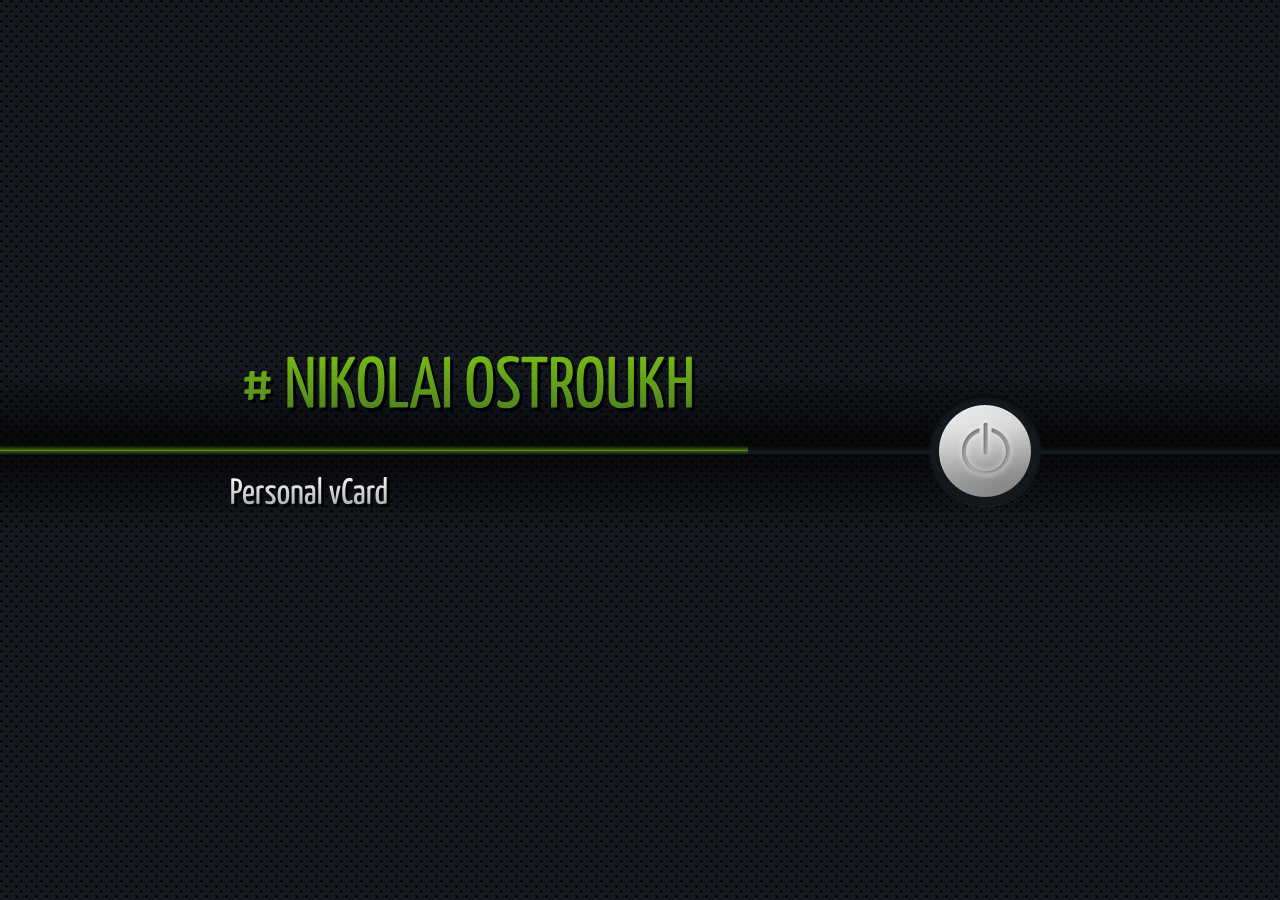
<file: index.html>
<!DOCTYPE html PUBLIC "-//W3C//DTD XHTML 1.0 Transitional//EN" "http://www.w3.org/TR/xhtml1/DTD/xhtml1-transitional.dtd">
<html xmlns="http://www.w3.org/1999/xhtml">
<head>
<meta http-equiv="Content-Type" content="text/html; charset=utf-8" />
<meta http-equiv="X-UA-Compatible" content="IE=edge" />
<title># identity - Creative vCard / Personal portfolio</title>

<!-- CSS files begin-->
<link rel="stylesheet" type="text/css" href="css/jquery.jscrollpane.css" media="all"/>
<link rel="stylesheet" type="text/css" href="css/prettyPhoto.css" media="all" />
<link rel="stylesheet" type="text/css" href="css/style.css" media="all"/>

<!-- JavaScript files begin-->
<script type="text/javascript" src="js/jquery-1.6.4.min.js"></script>
<script type="text/javascript" src="js/cufon-yui.js"></script>
<script type="text/javascript" src="js/Yanone_Kaffeesatz_400-700.font.js"></script>
<script type="text/javascript" src="js/jquery.prettyPhoto.js"></script>
<script type="text/javascript" src="js/jquery.form.js"></script>
<script type="text/javascript" src="js/jquery.ufvalidator-1.0.5.js"></script>
<script type="text/javascript" src="js/jquery.easing.1.3.js"></script>
<script type="text/javascript" src="js/jquery.mousewheel.js"></script>
<script type="text/javascript" src="js/jquery.jscrollpane.js"></script>
<script type="text/javascript" src="js/jquery.progression.1.3.js"></script>
<script type="text/javascript" src="js/jquery.text-effects.js"></script>
<script type="text/javascript" src="js/custom.js"></script>
</head>

<body>
    <!-- wrappage begin here -->
    <div id="wrappage">
        <!-- container begin here -->
        <div class="container">
            <!-- top block begin here -->
            <div class="top">
                <div class="energy">
                </div>
                <div class="top-block">
                    <a href="index.html" class="logo">
                        # NIKOLAI OSTROUKH
                    </a>
                    <div class="bg-e-button">
                    </div>
                    <div class="bg-button">
                    </div>
                    <a href="" class="open">
                        <img src="images/flash.png" alt="" />
                    </a>
                </div>
            </div>
            <!-- top block end here -->
            <!-- center block begin here -->
            <div class="center-block">
                <!-- scanner begin here -->
                <div class="scanner clearfix">
                    <div class="scanner-block">
                        <div class="scanner-box left">
                            <div class="scanner-line">
                            </div>
                        </div>
                        <ul class="data left">
                            <li class="search"># wait... identity...</li>
                            <li class="search-d">
                                # / > Devops & Cloud Infrastructure Engineer
                            </li>
                            <li class="search-d">
                                # / > nikolai ostroukh
                            </li>
                            <li class="search-d">
                                # / > access granted...
                            </li>
                        </ul>
                    </div>
                </div>
                <!-- scanner end here -->
                <!-- main begin here -->
                <div class="main">
                    <div class="load">
                    </div>
                    <div class="shut-left">
                    </div>
                    <div class="shut-right">
                    </div>
                    <div class="page">
                        <!-- foto / social block begin here -->
                        <div class="box-left left">
                            <div class="info">
                                <ul class="socicon left">
                                </ul>
                                <img src="images/z.jpg" alt="" class="left" />
                                <ul class="center who">
                                    <li>
                                     
                                    </li>
                                </ul>
                            </div>
                            <!-- foto / social block end here -->
                            <!-- menu begin here -->
                            <ul id="menu" class="right">
                                <li>
                                    <a href="#about" class="selected">
                                        about
                                    </a>
                                </li>
                                <li>
                                    <a href="#resume" class="skill-start">
                                        resume
                                    </a>
                                </li>
                                <li>
                                    <a href="#education">
                                        education
                                    </a>
                                </li>
                                <li class="last">
                                    <a href="#contact">
                                        contact
                                    </a>
                                </li>
                            </ul>
                        </div>
                        <!-- menu end here -->
                        <!-- page block begin here -->
                        <div class="cont left">
                            <!-- page about begin here -->
                            <div id="about" class="box left">
                                <div class="box-content">
                                    <h3>
                                        # About Me
                                    </h3>
                                    <p class="sub">
                                        Devops & Cloud Infrastructure Engineer based in Norway with 10+ years experience.
                                    </p>
                                    <p>
                                       <b>Technical stack:</b> 
                                        <p>- Cloud platforms (AWS, Azure), Windows, Linux,</p>
                                        <p>- CI/CD, Git, Jenkins, Terraform, Ansible,</p>
                                        <p>- K8s, Docker,</p>
                                        <p>- Bash, PowerShell, Python, YAML, JSON, SQL, HTML,</p>
                                        <p>- Industrial Information Security,</p>
                                        <p>- Networking and monitoring.</p>
                                       
                                    </p>
                                   
                                    <h3>
                                        # Experience
                                    </h3>
                                   
                                    <ul class="experience">

                                        <li>
                                            <span>
                                                <a href="#">
                                                    VIASAT (RigNet AS)
                                                </a>
                                            </span>
                                            / Project Engineer 2023 - Present
                                        </li>
                                        <li>
                                            <span>
                                                <a href="#">
                                                    HMH AS
                                                </a>
                                            </span>
                                            / Senior Engineer 2019 - 2022 
                                        </li>
                                        <li>
                                            <span>
                                                <a href="#">
                                                    Wärtsilä Voyage
                                                </a>
                                            </span>
                                            / Engineer 2013 - 2019
                                        </li>
                                    </ul>
                                   
                                    <h3>
                                        # Responsibilities in VIASAT:
                                    </h3>
                                    <p>
                                        <p>- Deployment of configurations and product pipelines.</p>
                                        <p>- Deployment of configurations and updates on the network core and management system (communication part and capacity management systems – Jenkins, Ansible, GitHub Actions).</p>
                                        <p>- Management of the cloud platform and network infrastructure (servers, AMI, EC2, ELB, RDS, VPC, IAM management, VMs, Terraform, K8s, networks).</p>
                                        <p>- Management of the monitoring system (CI/CD, pipelines, Grafana) – telemetry and monitoring for several radio-bands.</p>
                                        <p>- Automatization of regular operations for few teams (scripts, GitHub Actions).</p>
                                        <p>- Act as 2st/3nd line Support.</p>
                                    </p>
                                                                
                                    <!-- gallery end here -->
                                </div>
                            </div>
                            <!-- page about end here -->
                            <!-- page resume begin here -->
                            <div id="resume" class="box left">
                                <div class="box-content">
                                    <h3>
                                        # Skills
                                    </h3>
                                  
                                    <p>
                                       <b>Cloud Platforms:</b> AWS - AMI/EC2/ELB/RDS/VPC/IAM/ECS, Azure, Cloud Security and Networking
                                    </p>
                                    <p>
                                       <b>DevOps:</b>  Terraform, Kubernetes, Ansible, Git, Jenkins, Virtualization
                                    </p>
                                    <p> 
                                       <b>Basic IT:</b>  IT Infrastructure Operations, Network Engineering, IT Infrastructure Management, Information Security, Checkpoint Security, Integration, Troubleshooting, VMware, Infrastructure Management, Linux, Project Management, Hardware Engineering
                                    </p>
                                    <h3>
                                        #Professional interests:
                                    </h3>
                                    <div class="skills">
                                        <div class="bar">
                                            <div class="block-pr">
                                                <div class="progressbar pr1">
                                                </div>
                                            </div>
                                        </div>
                                        <div class="last">
                                            AWS 
                                        </div>
                                        <div class="bar">
                                            <div class="block-pr">
                                                <div class="progressbar pr2">
                                                </div>
                                            </div>
                                        </div>
                                        <div class="last">
                                            CI/CD &amp; Azure
                                        </div>
                                        <div class="bar">
                                            <div class="block-pr">
                                                <div class="progressbar pr3">
                                                </div>
                                            </div>
                                        </div>
                                        <div class="last">
                                            Infrastructure
                                        </div>
                                        <div class="bar bar-b">
                                            <div class="block-pr">
                                                <div class="progressbar pr4">
                                                </div>
                                            </div>
                                        </div>
                                        <div class="last">
                                            Networking
                                        </div>
                                    </div>
                                </div>
                            </div>
                            <!-- page resume end here -->
                            <!-- page portfolio begin here -->
                            <div id="education" class="box left">
                                <div class="box-content">
                                    <h3>
                                        # Education
                                    </h3>
                                    <ul class="education">
                                        <li>
                                            <span>
                                                Rostov Military Aerospace Engineering Institute
                                            </span>
                                            / Automatic Control Systems, 1996-2001
                                        </li>
                                        <li>
                                            <span>
                                                Russian Management Institute
                                            </span>
                                            / Bachelor of Management, 2001-2005
                                        </li>
                                        <li>
                                            <span>
                                                Yonsei University
                                            </span>
                                            / TCP-IP course, 2022
                                        </li>
                                    </ul>
                                    <h3>
                                        # Interests
                                    </h3>
                                    <p>
                                        Robotics, GIS, Quantum computing, FPGA, RadioCommunication, Space science.

                                    </p>
                                    <h3>
                                        # Volunteering
                                    </h3>
                                    <p>
                                        <b>
                                            Berkeley Open Infrastructure for Network Computing - BOINC, SETI@home
                                        </b>
                                    </p>
                                    <p> 
                                        Berkeley SETI Research Center conducts experiments searching for electromagnetic signatures of intelligent extraterrestrial civilizations, 
                                        spanning wavelengths from radio to visible light. The volunteers utilizes spare resources on volunteer computers to aid in processing data from radio telescopes.
                                    </p>
                                    <!-- gallery end here -->
                                </div>
                            </div>
                            <!-- page portfolio end here -->
                            <!-- page contact begin here -->
                            <div id="contact" class="box left">
                                <div class="box-content-c left">
                                    <div class="cont-block left">
                                        <h3>
                                            # Contact
                                        </h3>
                                        <p class="sub">
                                           
                                        </p>
                                        <p>
                                           
                                        </p>
                                        <ul class="contact">
                                            <li>
                                                Sandnes, Norway
                                            </li>
                                            <li>
                                                Web: https://vonostmann.github.io
                                            </li>
                                            <li>
                                                Email: nostroukh@yahoo.com
                                            </li>
                                            <li>
                                                Download
                                                <a href="Documentation/NO_Eng.pdf">
                                                    CV
                                                </a>
                                            </li>
                                        </ul>
                                    </div>
                                </div>
                            </div>
                            <!-- page contact end here -->
                        </div>
                        <!-- page block end here -->
                    </div>
                </div>
                <!-- main end here -->
            </div>
            <!-- center block end here -->
            <!-- bottom block begin here -->
            <div class="bottom">
                <div class="bottom-block">
                    <h1 class="left">
                        Personal vCard
                    </h1>
                    <h5 class="right">
                        Copyright 2022, All Rights Reserved by Nikolai Ostroukh
                    </h5>
                </div>
            </div>
            <!-- bottom block end here -->
        </div>
        <!-- container end here -->
    </div>
    <!-- wrappage end here -->
</body>
</html>
</file>
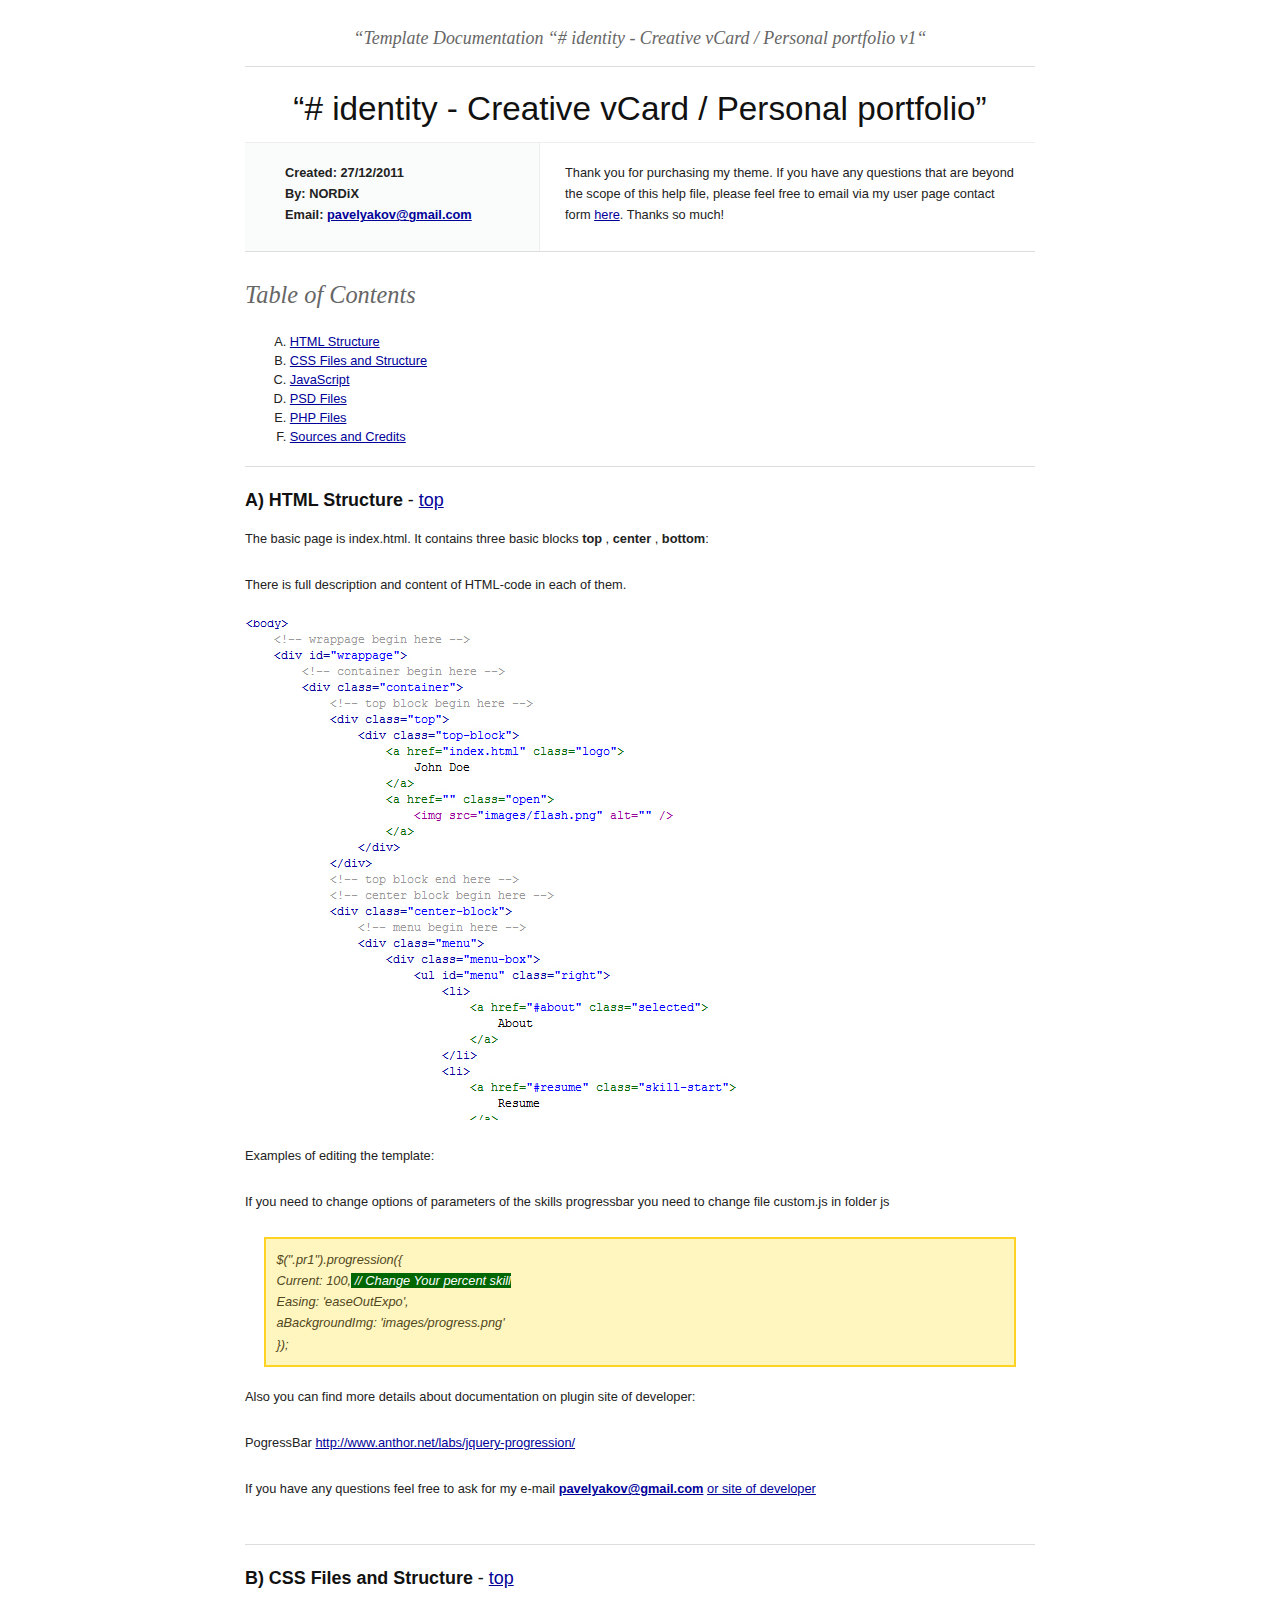
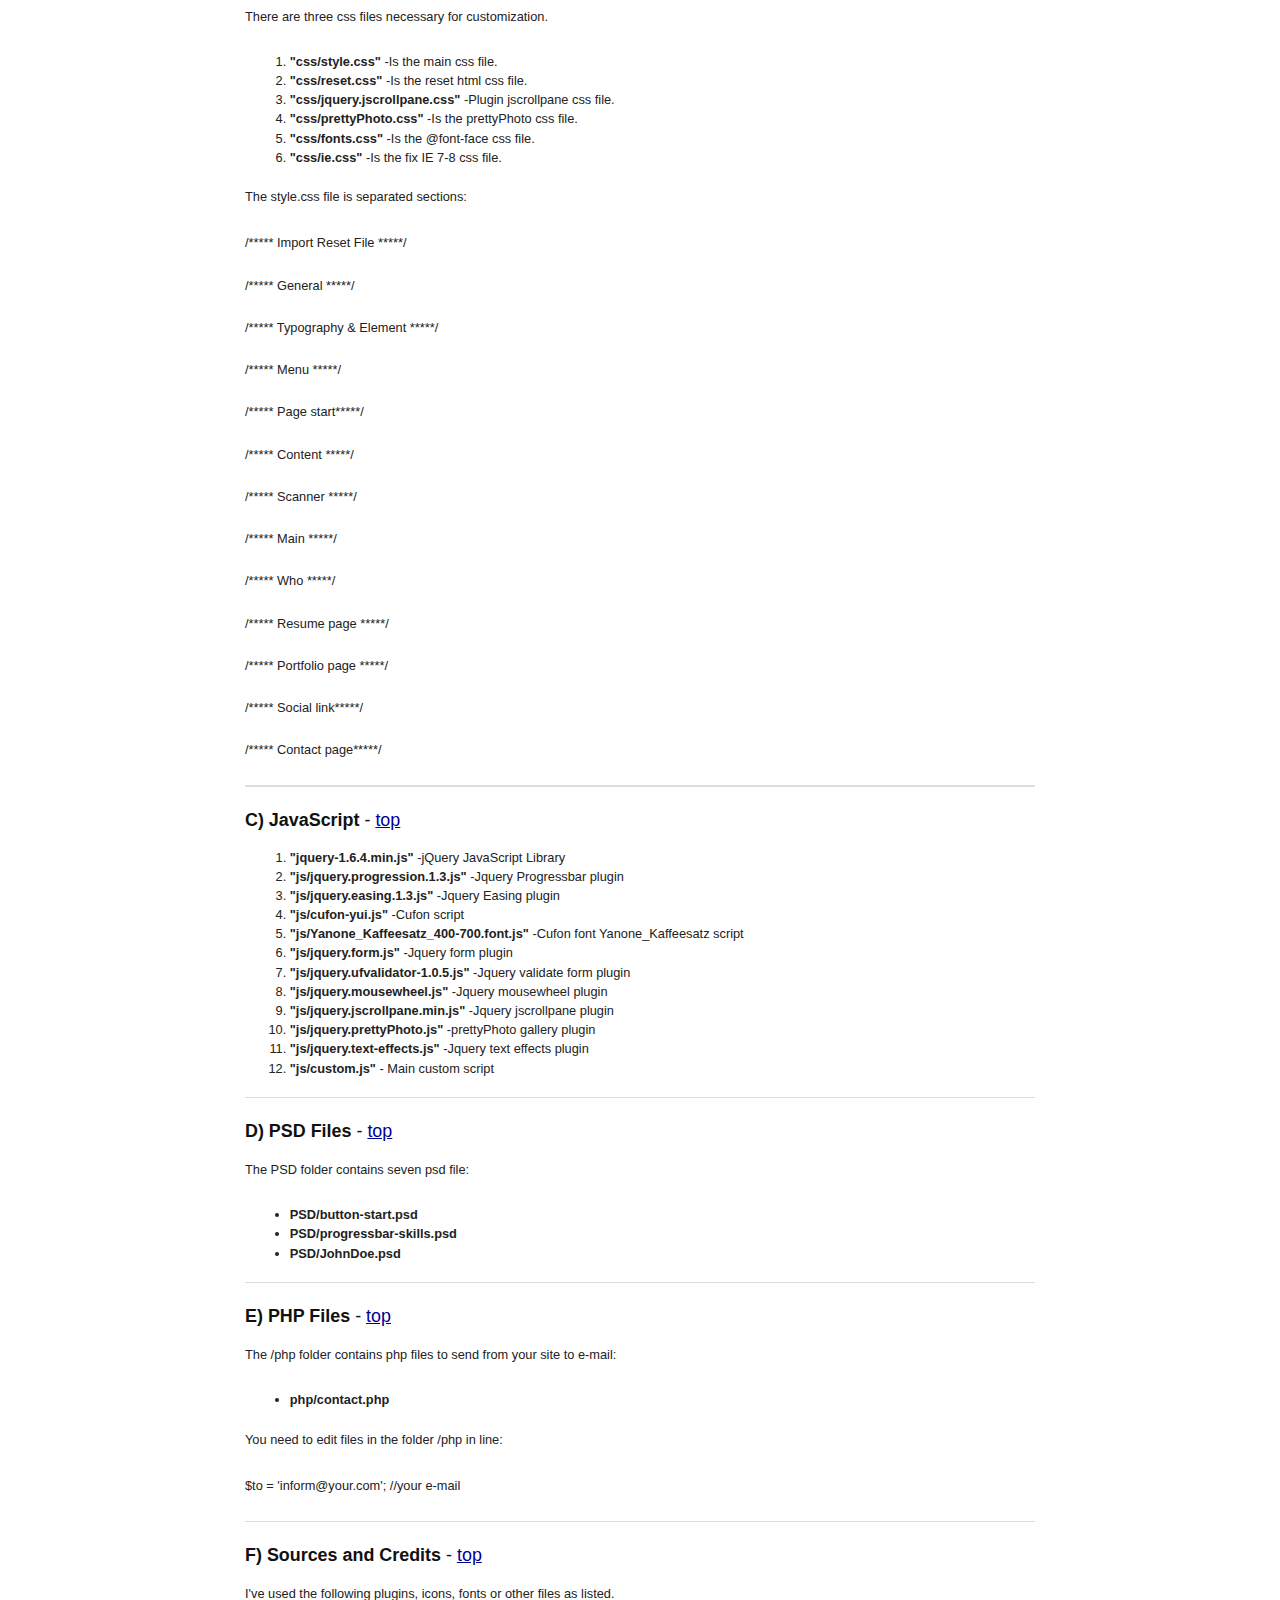
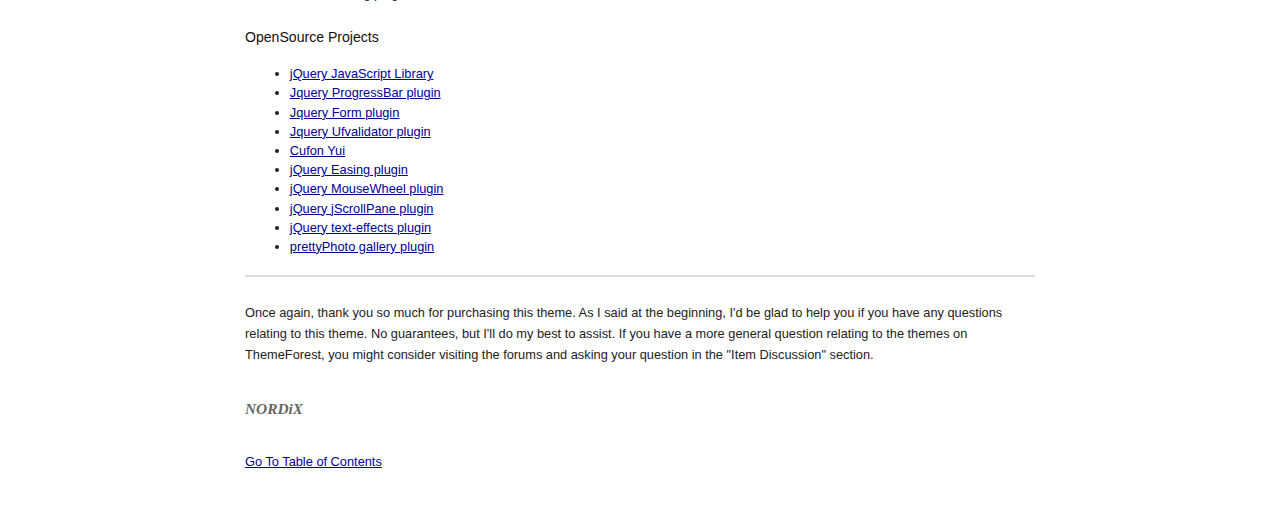
<file: Documentation/index.html>
<!DOCTYPE HTML PUBLIC "-//W3C//DTD HTML 4.01//EN" "http://www.w3.org/TR/html4/strict.dtd">
<head lang="en">
	<meta http-equiv="content-type" content="text/html;charset=utf-8">
	<title># identity - Creative vCard / Personal portfolio HTML Template Documentation</title>
	<!-- Framework CSS -->
	<link rel="stylesheet" href="assets/blueprint-css/screen.css" type="text/css" media="screen, projection">
	<link rel="stylesheet" href="assets/blueprint-css/print.css" type="text/css" media="print">
	<!--[if lt IE 8]><link rel="stylesheet" href="assets/blueprint-css/ie.css" type="text/css" media="screen, projection"><![endif]-->
	<link rel="stylesheet" href="assets/blueprint-css/plugins/fancy-type/screen.css" type="text/css" media="screen, projection">
	<style type="text/css" media="screen">
		p, table, hr, .box { margin-bottom:25px; }
		.box p { margin-bottom:10px; }
.style3 {
	font-size: 36%
}
    </style>
</head>


<body>
	<div class="container">
	
		<h3 class="center alt">&ldquo;Template Documentation &ldquo;# identity - Creative vCard / Personal portfolio v1&ldquo;</h3>
		
		<hr>
		
		<h1 class="center">&ldquo;# identity - Creative vCard / Personal portfolio&rdquo;</h1>
		
		<div class="borderTop">
			<div class="span-6 colborder info prepend-1">
				<p class="prepend-top">
					<strong>
					Created: 27/12/2011<br>
					By: NORDiX<br>
					Email: <a href="mailto:pavelyakov@gmail.com">pavelyakov@gmail.com</a>					</strong>				</p>
			</div><!-- end div .span-6 -->		
	
			<div class="span-12 last">
				<p class="prepend-top append-0">Thank you for purchasing my theme. If you have any questions that are beyond the scope of this help file, please feel free to email via my user page contact form <a href="http://themeforest.net/user/NORDiX">here</a>. Thanks so much!</p>
			</div>
		</div><!-- end div .borderTop -->
		
		<hr>
		
		<h2 id="toc" class="alt">Table of Contents</h2>
		<ol class="alpha">
			<li><a href="#htmlStructure">HTML Structure</a></li>
			<li><a href="#cssFiles">CSS Files and Structure</a></li>
			<li><a href="#javascript">JavaScript</a></li>
			<li><a href="#psdFiles">PSD Files</a></li>
            <li><a href="#php">PHP Files</a></li>
			<li><a href="#credits">Sources and Credits</a></li>
		</ol>
		
		<hr>
		
		<h3 id="htmlStructure"><strong>A) HTML Structure</strong> - <a href="#toc">top</a></h3>
		<p>The basic page is index.html. It contains three basic blocks <strong>top</strong> , <strong>center</strong> , <strong>bottom</strong>:</p>
        <p>There is full description and content of  HTML-code in each of them.</p>
		
		<img src="assets/images/code-html.jpg" alt="HTML Structure" /><br><br>

      <p>Examples of editing the template:</p>

<p>If you need to change options of parameters of the skills progressbar you need to change file custom.js in folder js</p>
<blockquote>
  <p class="notice">$(".pr1").progression({<br>
                Current: 100,<span class="added"> // Change Your percent skill</span><br>

                Easing: 'easeOutExpo',<br>

                aBackgroundImg: 'images/progress.png'<br>

    });</p>
</blockquote>
<p>Also you can find more details about documentation on plugin site of developer:</p>
<p>PogressBar   <a href="http://www.anthor.net/labs/jquery-progression/">http://www.anthor.net/labs/jquery-progression/</a></p>
<p> If you have any questions feel free to ask for my e-mail <strong><a href="mailto:pavelyakov@gmail.com">pavelyakov@gmail.com</a></strong> <a href="#credits">or site of developer</a></p><br>

<hr>

		<h3 id="cssFiles"><strong>B) CSS Files and Structure</strong> - <a href="#toc">top</a></h3>

		<p>There are three css files necessary for customization.</p> 

         <ol>
			<li><strong>"css/style.css"</strong>  -Is the main css file.</li>
            <li><strong>"css/reset.css"</strong>  -Is the reset html css file.</li>
            <li><strong>"css/jquery.jscrollpane.css"</strong>  -Plugin jscrollpane css file.</li>
            <li><strong>"css/prettyPhoto.css"</strong>  -Is the prettyPhoto css file.</li>
            <li><strong>"css/fonts.css"</strong>  -Is the @font-face css file.</li>
            <li><strong>"css/ie.css"</strong>  -Is the fix IE 7-8 css file.</li>
		</ol>
      <p>The style.css file is separated sections:</p>
        
<p>/***** Import Reset File *****/<br>

<br>
/***** General *****/<br>

<br>
/***** Typography & Element *****/
<br>
<br>
/***** Menu *****/
<br>
<br>
/***** Page start*****/
<br>
<br>
/***** Content *****/
<br>
<br>

/***** Scanner *****/
<br>
<br>

/***** Main *****/
<br>
<br>

/***** Who *****/
<br>
<br>

/***** Resume page *****/
<br>
<br>
/***** Portfolio page *****/
<br>
<br>

/***** Social link*****/
<br>
<br>

/***** Contact page*****/
<br>
</p>


        

<hr>
		
		<h3 id="javascript"><strong>C) JavaScript</strong> - <a href="#toc">top</a></h3>
		
        <ol>
<li><strong>"jquery-1.6.4.min.js"</strong>   -jQuery JavaScript Library</li>
<li><strong>"js/jquery.progression.1.3.js"</strong>   -Jquery Progressbar plugin</li>
<li><strong>"js/jquery.easing.1.3.js"</strong>   -Jquery Easing plugin</li>
<li><strong>"js/cufon-yui.js"</strong>   -Cufon script</li>
<li><strong>"js/Yanone_Kaffeesatz_400-700.font.js"</strong>   -Cufon font Yanone_Kaffeesatz script</li>
<li><strong>"js/jquery.form.js"</strong> -Jquery form plugin</li>
<li><strong>"js/jquery.ufvalidator-1.0.5.js"</strong> -Jquery validate form plugin</li>

<li><strong>"js/jquery.mousewheel.js"</strong> -Jquery mousewheel plugin</li>
<li><strong>"js/jquery.jscrollpane.min.js"</strong> -Jquery jscrollpane plugin</li>

<li><strong>"js/jquery.prettyPhoto.js"</strong>   -prettyPhoto gallery plugin</li>

<li><strong>"js/jquery.text-effects.js"</strong>   -Jquery text effects plugin</li>

<li><strong>"js/custom.js"</strong>   - Main custom script</li>


		</ol>
		
		<hr>
		
		<h3 id="psdFiles"><strong>D) PSD Files</strong> - <a href="#toc">top</a></h3>
		
        <p>The PSD folder contains seven psd file:</p>
        
        <ul>
            <li><strong>PSD/button-start.psd</strong></li>
            <li><strong>PSD/progressbar-skills.psd</strong></li>
            <li><strong>PSD/JohnDoe.psd</strong></li>
	  </ul>
		
<hr>


<h3 id="php"><strong>E) PHP Files </strong> - <a href="#toc">top</a></h3>
		
        <p>The /php folder contains php files to send from your site to e-mail:</p>
        
        <ul>
            <li><strong>php/contact.php</strong></li>
		</ul>
		<p>You need to edit files in the folder /php in line:</p>

<p>$to = 'inform@your.com'; //your e-mail </p>
<hr>

		
		<h3 id="credits"><strong>F) Sources and Credits</strong> - <a href="#toc">top</a></h3>
		
		<p>I've used the following plugins, icons, fonts or other files as listed.
      <h4>OpenSource Projects</h4>
<ul>
	         <li><a href="http://jquery.com/">jQuery JavaScript Library</a></li>
             <li><a href="http://www.anthor.net/labs/jquery-progression/">Jquery ProgressBar plugin</a></li>
             <li><a href="http://malsup.com/jquery/form/">Jquery Form plugin</a></li>
	        <li><a href="http://plugins.jquery.com/content/ufvalidator-107">Jquery Ufvalidator plugin</a></li>
            <li><a href="http://cufon.shoqolate.com/generate/">Cufon Yui</a></li>
            <li><a href="http://gsgd.co.uk/sandbox/jquery/easing/">jQuery Easing plugin</a></li>
            <li><a href="http://code.google.com/p/jquery-utils/wiki/MouseWheel">jQuery MouseWheel plugin</a></li>
            <li><a href="http://www.kelvinluck.com/assets/jquery/jScrollPane/jScrollPane.html">jQuery jScrollPane plugin</a></li>
            <li><a href="http://onehackoranother.com/projects/jquery/jquery-grab-bag/text-effects.html">jQuery text-effects plugin</a></li>
            <li><a href="http://www.no-margin-for-errors.com">prettyPhoto gallery plugin</a></li>
	  </ul>
		

<hr>
		
		<p>Once again, thank you so much for purchasing this theme. As I said at the beginning, I'd be glad to help you if you have any questions relating to this theme. No guarantees, but I'll do my best to assist. If you have a more general question relating to the themes on ThemeForest, you might consider visiting the forums and asking your question in the "Item Discussion" section.</p> 
		
		<p class="append-bottom alt large"><strong>NORDiX</strong></p>
		<p><a href="#toc">Go To Table of Contents</a></p>
		
		<hr class="space">
	</div>
<!-- end div .container -->
</body>
</html>
</file>
<file: css/prettyPhoto.css>
div.pp_default .pp_top,div.pp_default .pp_top .pp_middle,div.pp_default .pp_top .pp_left,div.pp_default .pp_top .pp_right,div.pp_default .pp_bottom,div.pp_default .pp_bottom .pp_left,div.pp_default .pp_bottom .pp_middle,div.pp_default .pp_bottom .pp_right{height:13px}
div.pp_default .pp_top .pp_left{background:url(../images/prettyPhoto/default/sprite.png) -78px -93px no-repeat}
div.pp_default .pp_top .pp_middle{background:url(../images/prettyPhoto/default/sprite_x.png) top left repeat-x}
div.pp_default .pp_top .pp_right{background:url(../images/prettyPhoto/default/sprite.png) -112px -93px no-repeat}
div.pp_default .pp_content .ppt{color:#f8f8f8}
div.pp_default .pp_content_container .pp_left{background:url(../images/prettyPhoto/default/sprite_y.png) -7px 0 repeat-y;padding-left:13px}
div.pp_default .pp_content_container .pp_right{background:url(../images/prettyPhoto/default/sprite_y.png) top right repeat-y;padding-right:13px}
div.pp_default .pp_next:hover{background:url(../images/prettyPhoto/default/sprite_next.png) center right no-repeat;cursor:pointer}
div.pp_default .pp_previous:hover{background:url(../images/prettyPhoto/default/sprite_prev.png) center left no-repeat;cursor:pointer}
div.pp_default .pp_expand{background:url(../images/prettyPhoto/default/sprite.png) 0 -29px no-repeat;cursor:pointer;height:28px;width:28px}
div.pp_default .pp_expand:hover{background:url(../images/prettyPhoto/default/sprite.png) 0 -56px no-repeat;cursor:pointer}
div.pp_default .pp_contract{background:url(../images/prettyPhoto/default/sprite.png) 0 -84px no-repeat;cursor:pointer;height:28px;width:28px}
div.pp_default .pp_contract:hover{background:url(../images/prettyPhoto/default/sprite.png) 0 -113px no-repeat;cursor:pointer}
div.pp_default .pp_close{background:url(../images/prettyPhoto/default/sprite.png) 2px 1px no-repeat;cursor:pointer;height:30px;width:30px}
div.pp_default .pp_gallery ul li a{background:url(../images/prettyPhoto/default/default_thumb.png) center center #f8f8f8;border:1px solid #aaa}
div.pp_default .pp_social{margin-top:7px}
div.pp_default .pp_gallery a.pp_arrow_previous,div.pp_default .pp_gallery a.pp_arrow_next{left:auto;position:static}
div.pp_default .pp_nav .pp_play,div.pp_default .pp_nav .pp_pause{background:url(../images/prettyPhoto/default/sprite.png) -51px 1px no-repeat;height:30px;width:30px}
div.pp_default .pp_nav .pp_pause{background-position:-51px -29px}
div.pp_default a.pp_arrow_previous,div.pp_default a.pp_arrow_next{background:url(../images/prettyPhoto/default/sprite.png) -31px -3px no-repeat;height:20px;margin:4px 0 0;width:20px}
div.pp_default a.pp_arrow_next{background-position:-82px -3px;left:52px}
div.pp_default .pp_content_container .pp_details{margin-top:5px}
div.pp_default .pp_nav{clear:none;height:30px;position:relative;width:110px}
div.pp_default .pp_nav .currentTextHolder{color:#999;font-family:Georgia;font-size:11px;font-style:italic;left:75px;line-height:25px;margin:0;padding:0 0 0 10px;position:absolute;top:2px}
div.pp_default .pp_close:hover,div.pp_default .pp_nav .pp_play:hover,div.pp_default .pp_nav .pp_pause:hover,div.pp_default .pp_arrow_next:hover,div.pp_default .pp_arrow_previous:hover{opacity:0.7}
div.pp_default .pp_description{font-size:11px;font-weight:700;line-height:14px;margin:5px 50px 5px 0}
div.pp_default .pp_bottom .pp_left{background:url(../images/prettyPhoto/default/sprite.png) -78px -127px no-repeat}
div.pp_default .pp_bottom .pp_middle{background:url(../images/prettyPhoto/default/sprite_x.png) bottom left repeat-x}
div.pp_default .pp_bottom .pp_right{background:url(../images/prettyPhoto/default/sprite.png) -112px -127px no-repeat}
div.pp_default .pp_loaderIcon{background:url(../images/prettyPhoto/default/loader.gif) center center no-repeat}
div.light_rounded .pp_top .pp_left{background:url(../images/prettyPhoto/light_rounded/sprite.png) -88px -53px no-repeat}
div.light_rounded .pp_top .pp_right{background:url(../images/prettyPhoto/light_rounded/sprite.png) -110px -53px no-repeat}
div.light_rounded .pp_next:hover{background:url(../images/prettyPhoto/light_rounded/btnNext.png) center right no-repeat;cursor:pointer}
div.light_rounded .pp_previous:hover{background:url(../images/prettyPhoto/light_rounded/btnPrevious.png) center left no-repeat;cursor:pointer}
div.light_rounded .pp_expand{background:url(../images/prettyPhoto/light_rounded/sprite.png) -31px -26px no-repeat;cursor:pointer}
div.light_rounded .pp_expand:hover{background:url(../images/prettyPhoto/light_rounded/sprite.png) -31px -47px no-repeat;cursor:pointer}
div.light_rounded .pp_contract{background:url(../images/prettyPhoto/light_rounded/sprite.png) 0 -26px no-repeat;cursor:pointer}
div.light_rounded .pp_contract:hover{background:url(../images/prettyPhoto/light_rounded/sprite.png) 0 -47px no-repeat;cursor:pointer}
div.light_rounded .pp_close{background:url(../images/prettyPhoto/light_rounded/sprite.png) -1px -1px no-repeat;cursor:pointer;height:22px;width:75px}
div.light_rounded .pp_nav .pp_play{background:url(../images/prettyPhoto/light_rounded/sprite.png) -1px -100px no-repeat;height:15px;width:14px}
div.light_rounded .pp_nav .pp_pause{background:url(../images/prettyPhoto/light_rounded/sprite.png) -24px -100px no-repeat;height:15px;width:14px}
div.light_rounded .pp_arrow_previous{background:url(../images/prettyPhoto/light_rounded/sprite.png) 0 -71px no-repeat}
div.light_rounded .pp_arrow_next{background:url(../images/prettyPhoto/light_rounded/sprite.png) -22px -71px no-repeat}
div.light_rounded .pp_bottom .pp_left{background:url(../images/prettyPhoto/light_rounded/sprite.png) -88px -80px no-repeat}
div.light_rounded .pp_bottom .pp_right{background:url(../images/prettyPhoto/light_rounded/sprite.png) -110px -80px no-repeat}
div.dark_rounded .pp_top .pp_left{background:url(../images/prettyPhoto/dark_rounded/sprite.png) -88px -53px no-repeat}
div.dark_rounded .pp_top .pp_right{background:url(../images/prettyPhoto/dark_rounded/sprite.png) -110px -53px no-repeat}
div.dark_rounded .pp_content_container .pp_left{background:url(../images/prettyPhoto/dark_rounded/contentPattern.png) top left repeat-y}
div.dark_rounded .pp_content_container .pp_right{background:url(../images/prettyPhoto/dark_rounded/contentPattern.png) top right repeat-y}
div.dark_rounded .pp_next:hover{background:url(../images/prettyPhoto/dark_rounded/btnNext.png) center right no-repeat;cursor:pointer}
div.dark_rounded .pp_previous:hover{background:url(../images/prettyPhoto/dark_rounded/btnPrevious.png) center left no-repeat;cursor:pointer}
div.dark_rounded .pp_expand{background:url(../images/prettyPhoto/dark_rounded/sprite.png) -31px -26px no-repeat;cursor:pointer}
div.dark_rounded .pp_expand:hover{background:url(../images/prettyPhoto/dark_rounded/sprite.png) -31px -47px no-repeat;cursor:pointer}
div.dark_rounded .pp_contract{background:url(../images/prettyPhoto/dark_rounded/sprite.png) 0 -26px no-repeat;cursor:pointer}
div.dark_rounded .pp_contract:hover{background:url(../images/prettyPhoto/dark_rounded/sprite.png) 0 -47px no-repeat;cursor:pointer}
div.dark_rounded .pp_close{background:url(../images/prettyPhoto/dark_rounded/sprite.png) -1px -1px no-repeat;cursor:pointer;height:22px;width:75px}
div.dark_rounded .pp_description{color:#fff;margin-right:85px}
div.dark_rounded .pp_nav .pp_play{background:url(../images/prettyPhoto/dark_rounded/sprite.png) -1px -100px no-repeat;height:15px;width:14px}
div.dark_rounded .pp_nav .pp_pause{background:url(../images/prettyPhoto/dark_rounded/sprite.png) -24px -100px no-repeat;height:15px;width:14px}
div.dark_rounded .pp_arrow_previous{background:url(../images/prettyPhoto/dark_rounded/sprite.png) 0 -71px no-repeat}
div.dark_rounded .pp_arrow_next{background:url(../images/prettyPhoto/dark_rounded/sprite.png) -22px -71px no-repeat}
div.dark_rounded .pp_bottom .pp_left{background:url(../images/prettyPhoto/dark_rounded/sprite.png) -88px -80px no-repeat}
div.dark_rounded .pp_bottom .pp_right{background:url(../images/prettyPhoto/dark_rounded/sprite.png) -110px -80px no-repeat}
div.dark_rounded .pp_loaderIcon{background:url(../images/prettyPhoto/dark_rounded/loader.gif) center center no-repeat}
div.dark_square .pp_left,div.dark_square .pp_middle,div.dark_square .pp_right,div.dark_square .pp_content{background:#000}
div.dark_square .pp_description{color:#fff;margin:0 85px 0 0}
div.dark_square .pp_loaderIcon{background:url(../images/prettyPhoto/dark_square/loader.gif) center center no-repeat}
div.dark_square .pp_expand{background:url(../images/prettyPhoto/dark_square/sprite.png) -31px -26px no-repeat;cursor:pointer}
div.dark_square .pp_expand:hover{background:url(../images/prettyPhoto/dark_square/sprite.png) -31px -47px no-repeat;cursor:pointer}
div.dark_square .pp_contract{background:url(../images/prettyPhoto/dark_square/sprite.png) 0 -26px no-repeat;cursor:pointer}
div.dark_square .pp_contract:hover{background:url(../images/prettyPhoto/dark_square/sprite.png) 0 -47px no-repeat;cursor:pointer}
div.dark_square .pp_close{background:url(../images/prettyPhoto/dark_square/sprite.png) -1px -1px no-repeat;cursor:pointer;height:22px;width:75px}
div.dark_square .pp_nav{clear:none}
div.dark_square .pp_nav .pp_play{background:url(../images/prettyPhoto/dark_square/sprite.png) -1px -100px no-repeat;height:15px;width:14px}
div.dark_square .pp_nav .pp_pause{background:url(../images/prettyPhoto/dark_square/sprite.png) -24px -100px no-repeat;height:15px;width:14px}
div.dark_square .pp_arrow_previous{background:url(../images/prettyPhoto/dark_square/sprite.png) 0 -71px no-repeat}
div.dark_square .pp_arrow_next{background:url(../images/prettyPhoto/dark_square/sprite.png) -22px -71px no-repeat}
div.dark_square .pp_next:hover{background:url(../images/prettyPhoto/dark_square/btnNext.png) center right no-repeat;cursor:pointer}
div.dark_square .pp_previous:hover{background:url(../images/prettyPhoto/dark_square/btnPrevious.png) center left no-repeat;cursor:pointer}
div.light_square .pp_expand{background:url(../images/prettyPhoto/light_square/sprite.png) -31px -26px no-repeat;cursor:pointer}
div.light_square .pp_expand:hover{background:url(../images/prettyPhoto/light_square/sprite.png) -31px -47px no-repeat;cursor:pointer}
div.light_square .pp_contract{background:url(../images/prettyPhoto/light_square/sprite.png) 0 -26px no-repeat;cursor:pointer}
div.light_square .pp_contract:hover{background:url(../images/prettyPhoto/light_square/sprite.png) 0 -47px no-repeat;cursor:pointer}
div.light_square .pp_close{background:url(../images/prettyPhoto/light_square/sprite.png) -1px -1px no-repeat;cursor:pointer;height:22px;width:75px}
div.light_square .pp_nav .pp_play{background:url(../images/prettyPhoto/light_square/sprite.png) -1px -100px no-repeat;height:15px;width:14px}
div.light_square .pp_nav .pp_pause{background:url(../images/prettyPhoto/light_square/sprite.png) -24px -100px no-repeat;height:15px;width:14px}
div.light_square .pp_arrow_previous{background:url(../images/prettyPhoto/light_square/sprite.png) 0 -71px no-repeat}
div.light_square .pp_arrow_next{background:url(../images/prettyPhoto/light_square/sprite.png) -22px -71px no-repeat}
div.light_square .pp_next:hover{background:url(../images/prettyPhoto/light_square/btnNext.png) center right no-repeat;cursor:pointer}
div.light_square .pp_previous:hover{background:url(../images/prettyPhoto/light_square/btnPrevious.png) center left no-repeat;cursor:pointer}
div.facebook .pp_top .pp_left{background:url(../images/prettyPhoto/facebook/sprite.png) -88px -53px no-repeat}
div.facebook .pp_top .pp_middle{background:url(../images/prettyPhoto/facebook/contentPatternTop.png) top left repeat-x}
div.facebook .pp_top .pp_right{background:url(../images/prettyPhoto/facebook/sprite.png) -110px -53px no-repeat}
div.facebook .pp_content_container .pp_left{background:url(../images/prettyPhoto/facebook/contentPatternLeft.png) top left repeat-y}
div.facebook .pp_content_container .pp_right{background:url(../images/prettyPhoto/facebook/contentPatternRight.png) top right repeat-y}
div.facebook .pp_expand{background:url(../images/prettyPhoto/facebook/sprite.png) -31px -26px no-repeat;cursor:pointer}
div.facebook .pp_expand:hover{background:url(../images/prettyPhoto/facebook/sprite.png) -31px -47px no-repeat;cursor:pointer}
div.facebook .pp_contract{background:url(../images/prettyPhoto/facebook/sprite.png) 0 -26px no-repeat;cursor:pointer}
div.facebook .pp_contract:hover{background:url(../images/prettyPhoto/facebook/sprite.png) 0 -47px no-repeat;cursor:pointer}
div.facebook .pp_close{background:url(../images/prettyPhoto/facebook/sprite.png) -1px -1px no-repeat;cursor:pointer;height:22px;width:22px}
div.facebook .pp_description{margin:0 37px 0 0}
div.facebook .pp_loaderIcon{background:url(../images/prettyPhoto/facebook/loader.gif) center center no-repeat}
div.facebook .pp_arrow_previous{background:url(../images/prettyPhoto/facebook/sprite.png) 0 -71px no-repeat;height:22px;margin-top:0;width:22px}
div.facebook .pp_arrow_previous.disabled{background-position:0 -96px;cursor:default}
div.facebook .pp_arrow_next{background:url(../images/prettyPhoto/facebook/sprite.png) -32px -71px no-repeat;height:22px;margin-top:0;width:22px}
div.facebook .pp_arrow_next.disabled{background-position:-32px -96px;cursor:default}
div.facebook .pp_nav{margin-top:0}
div.facebook .pp_nav p{font-size:15px;padding:0 3px 0 4px}
div.facebook .pp_nav .pp_play{background:url(../images/prettyPhoto/facebook/sprite.png) -1px -123px no-repeat;height:22px;width:22px}
div.facebook .pp_nav .pp_pause{background:url(../images/prettyPhoto/facebook/sprite.png) -32px -123px no-repeat;height:22px;width:22px}
div.facebook .pp_next:hover{background:url(../images/prettyPhoto/facebook/btnNext.png) center right no-repeat;cursor:pointer}
div.facebook .pp_previous:hover{background:url(../images/prettyPhoto/facebook/btnPrevious.png) center left no-repeat;cursor:pointer}
div.facebook .pp_bottom .pp_left{background:url(../images/prettyPhoto/facebook/sprite.png) -88px -80px no-repeat}
div.facebook .pp_bottom .pp_middle{background:url(../images/prettyPhoto/facebook/contentPatternBottom.png) top left repeat-x}
div.facebook .pp_bottom .pp_right{background:url(../images/prettyPhoto/facebook/sprite.png) -110px -80px no-repeat}
div.pp_pic_holder a:focus{outline:none}
div.pp_overlay{background:#000;display:none;left:0;position:absolute;top:0;width:100%;z-index:9500}
div.pp_pic_holder{display:none;position:absolute;width:100px;z-index:10000}
.pp_content{height:40px;min-width:40px}
* html .pp_content{width:40px}
.pp_content_container{position:relative;text-align:left;width:100%}
.pp_content_container .pp_left{padding-left:20px}
.pp_content_container .pp_right{padding-right:20px}
.pp_content_container .pp_details{float:left;margin:10px 0 2px}
.pp_description{display:none;margin:0}
.pp_social{float:left;margin:0}
.pp_social .facebook{float:left;margin-left:5px;overflow:hidden;width:55px}
.pp_social .twitter{float:left}
.pp_nav{clear:right;float:left;margin:3px 10px 0 0}
.pp_nav p{float:left;margin:2px 4px;white-space:nowrap}
.pp_nav .pp_play,.pp_nav .pp_pause{float:left;margin-right:4px;text-indent:-10000px}
a.pp_arrow_previous,a.pp_arrow_next{display:block;float:left;height:15px;margin-top:3px;overflow:hidden;text-indent:-10000px;width:14px}
.pp_hoverContainer{position:absolute;top:0;width:100%;z-index:2000}
.pp_gallery{display:none;left:50%;margin-top:-50px;position:absolute;z-index:10000}
.pp_gallery div{float:left;overflow:hidden;position:relative}
.pp_gallery ul{float:left;height:35px;margin:0 0 0 5px;padding:0;position:relative;white-space:nowrap}
.pp_gallery ul a{border:1px rgba(0,0,0,0.5) solid;display:block;float:left;height:33px;overflow:hidden}
.pp_gallery ul a img{border:0}
.pp_gallery li{display:block;float:left;margin:0 5px 0 0;padding:0}
.pp_gallery li.default a{background:url(../images/prettyPhoto/facebook/default_thumbnail.gif) 0 0 no-repeat;display:block;height:33px;width:50px}
.pp_gallery .pp_arrow_previous,.pp_gallery .pp_arrow_next{margin-top:7px!important}
a.pp_next{background:url(../images/prettyPhoto/light_rounded/btnNext.png) 10000px 10000px no-repeat;display:block;float:right;height:100%;text-indent:-10000px;width:49%}
a.pp_previous{background:url(../images/prettyPhoto/light_rounded/btnNext.png) 10000px 10000px no-repeat;display:block;float:left;height:100%;text-indent:-10000px;width:49%}
a.pp_expand,a.pp_contract{cursor:pointer;display:none;height:20px;position:absolute;right:30px;text-indent:-10000px;top:10px;width:20px;z-index:20000}
a.pp_close{display:block;line-height:22px;position:absolute;right:0;text-indent:-10000px;top:0}
.pp_loaderIcon{display:block;height:24px;left:50%;margin:-12px 0 0 -12px;position:absolute;top:50%;width:24px}
#pp_full_res{line-height:1!important}
#pp_full_res .pp_inline{text-align:left}
#pp_full_res .pp_inline p{margin:0 0 15px}
div.ppt{color:#fff;display:none;font-size:17px;margin:0 0 5px 15px;z-index:9999}
div.pp_default .pp_content,div.light_rounded .pp_content{background-color:#fff}
div.pp_default #pp_full_res .pp_inline,div.light_rounded .pp_content .ppt,div.light_rounded #pp_full_res .pp_inline,div.light_square .pp_content .ppt,div.light_square #pp_full_res .pp_inline,div.facebook .pp_content .ppt,div.facebook #pp_full_res .pp_inline{color:#000}
div.pp_default .pp_gallery ul li a:hover,div.pp_default .pp_gallery ul li.selected a,.pp_gallery ul a:hover,.pp_gallery li.selected a{border-color:#fff}
div.pp_default .pp_details,div.light_rounded .pp_details,div.dark_rounded .pp_details,div.dark_square .pp_details,div.light_square .pp_details,div.facebook .pp_details{position:relative}
div.light_rounded .pp_top .pp_middle,div.light_rounded .pp_content_container .pp_left,div.light_rounded .pp_content_container .pp_right,div.light_rounded .pp_bottom .pp_middle,div.light_square .pp_left,div.light_square .pp_middle,div.light_square .pp_right,div.light_square .pp_content,div.facebook .pp_content{background:#fff}
div.light_rounded .pp_description,div.light_square .pp_description{margin-right:85px}
div.light_rounded .pp_gallery a.pp_arrow_previous,div.light_rounded .pp_gallery a.pp_arrow_next,div.dark_rounded .pp_gallery a.pp_arrow_previous,div.dark_rounded .pp_gallery a.pp_arrow_next,div.dark_square .pp_gallery a.pp_arrow_previous,div.dark_square .pp_gallery a.pp_arrow_next,div.light_square .pp_gallery a.pp_arrow_previous,div.light_square .pp_gallery a.pp_arrow_next{margin-top:12px!important}
div.light_rounded .pp_arrow_previous.disabled,div.dark_rounded .pp_arrow_previous.disabled,div.dark_square .pp_arrow_previous.disabled,div.light_square .pp_arrow_previous.disabled{background-position:0 -87px;cursor:default}
div.light_rounded .pp_arrow_next.disabled,div.dark_rounded .pp_arrow_next.disabled,div.dark_square .pp_arrow_next.disabled,div.light_square .pp_arrow_next.disabled{background-position:-22px -87px;cursor:default}
div.light_rounded .pp_loaderIcon,div.light_square .pp_loaderIcon{background:url(../images/prettyPhoto/light_rounded/loader.gif) center center no-repeat}
div.dark_rounded .pp_top .pp_middle,div.dark_rounded .pp_content,div.dark_rounded .pp_bottom .pp_middle{background:url(../images/prettyPhoto/dark_rounded/contentPattern.png) top left repeat}
div.dark_rounded .currentTextHolder,div.dark_square .currentTextHolder{color:#c4c4c4}
div.dark_rounded #pp_full_res .pp_inline,div.dark_square #pp_full_res .pp_inline{color:#fff}
.pp_top,.pp_bottom{height:20px;position:relative}
* html .pp_top,* html .pp_bottom{padding:0 20px}
.pp_top .pp_left,.pp_bottom .pp_left{height:20px;left:0;position:absolute;width:20px}
.pp_top .pp_middle,.pp_bottom .pp_middle{height:20px;left:20px;position:absolute;right:20px}
* html .pp_top .pp_middle,* html .pp_bottom .pp_middle{left:0;position:static}
.pp_top .pp_right,.pp_bottom .pp_right{height:20px;left:auto;position:absolute;right:0;top:0;width:20px}
.pp_fade,.pp_gallery li.default a img{display:none}
</file>
<file: Documentation/assets/blueprint-css/screen.css>
/* -----------------------------------------------------------------------


 Blueprint CSS Framework 0.9
 http://blueprintcss.org

   * Copyright (c) 2007-Present. See LICENSE for more info.
   * See README for instructions on how to use Blueprint.
   * For credits and origins, see AUTHORS.
   * This is a compressed file. See the sources in the 'src' directory.

----------------------------------------------------------------------- */

/* reset.css */
html, body, div, span, object, iframe, h1, h2, h3, h4, h5, h6, p, blockquote, pre, a, abbr, acronym, address, code, del, dfn, em, img, q, dl, dt, dd, ol, ul, li, fieldset, form, label, legend, table, caption, tbody, tfoot, thead, tr, th, td {margin:0;padding:0;border:0;font-weight:inherit;font-style:inherit;font-size:100%;font-family:inherit;vertical-align:baseline;}
body {line-height:1.5;}
table {border-collapse:separate;border-spacing:0;}
caption, th, td {text-align:left;font-weight:normal;}
table, td, th {vertical-align:middle;}
blockquote:before, blockquote:after, q:before, q:after {content:"";}
blockquote, q {quotes:"" "";}
a img {border:none;}

/* custom.css */
.info { background:#fafcfc; }
.borderTop { border-top: 1px solid #eee;}
.append-0 {padding-right:20px;}

/* typography.css */
body {font-size:80%;color:#222;background:#fff;font-family:"Helvetica Neue", Arial, Helvetica, sans-serif;padding-top:30px;}
h1, h2, h3, h4, h5, h6 {font-weight:normal;color:#111;}
h1 {font-size:2.6em;line-height:1;margin-bottom:0.5em;}
h2 {font-size:1.9em;margin-bottom:0.75em;}
h3 {font-size:1.4em;line-height:1;margin-bottom:1em;}
h4 {font-size:1.1em;line-height:1.25;margin-bottom:1.25em;}
h5 {font-size:1em;font-weight:bold;margin-bottom:1.5em;}
h6 {font-size:1em;font-weight:bold;}
h1 img, h2 img, h3 img, h4 img, h5 img, h6 img {margin:0;}
p {margin:0 0 1.5em;line-height:1.65em;}
p img.left {float:left;margin:1.5em 1.5em 1.5em 0;padding:0;}
p img.right {float:right;margin:1.5em 0 1.5em 1.5em;}
a:focus, a:hover {color:#000;}
a {color:#009;text-decoration:underline;}
blockquote {margin:1.5em;color:#666;font-style:italic;}
strong {font-weight:bold;}
em, dfn {font-style:italic;}
dfn {font-weight:bold;}
sup, sub {line-height:0;}
abbr, acronym {border-bottom:1px dotted #666;}
address {margin:0 0 1.5em;font-style:italic;}
del {color:#666;}
pre {margin:1.5em 0;white-space:pre;}
pre, code, tt {font:13px 'andale mono', 'lucida console', monospace;line-height:1.5;}
li ul, li ol {margin:0 1.5em;}
ul, ol {margin:0 1.5em 1.5em 3.5em;}
ul {list-style-type:disc;}
ol {list-style-type:decimal;}
ol.alpha {list-style:upper-alpha;}
dl {margin:0 0 1.5em 0;}
dl dt {font-weight:bold;}
dd {margin-left:1.5em;}
table {margin-bottom:1.4em;width:100%;}
th {font-weight:bold;}
thead th {background:#c3d9ff;}
th, td, caption {padding:4px 10px 4px 5px;}
tr.even td {background:#e5ecf9;}
tfoot {font-style:italic;}
caption {background:#eee;}
.small {font-size:.85em;margin-bottom:1.875em;line-height:1.875em;}
.large {font-size:1.2em;line-height:2.5em;margin-bottom:1.25em;}
.hide {display:none;}
.quiet {color:#666;}
.loud {color:#000;}
.highlight {background:#ff0;}
.added {background:#060;color:#fff;}
.removed {background:#900;color:#fff;}
.first {margin-left:0;padding-left:0;}
.last {margin-right:0;padding-right:0;}
.top {margin-top:0;padding-top:0;}
.bottom {margin-bottom:0;padding-bottom:0;}
.center {text-align:center;}

/* forms.css */
label {font-weight:bold;}
fieldset {padding:1.4em;margin:0 0 1.5em 0;border:1px solid #ccc;}
legend {font-weight:bold;font-size:1.2em;}
input[type=text], input[type=password], input.text, input.title, textarea, select {background-color:#fff;border:1px solid #bbb;}
input[type=text]:focus, input[type=password]:focus, input.text:focus, input.title:focus, textarea:focus, select:focus {border-color:#666;}
input[type=text], input[type=password], input.text, input.title, textarea, select {margin:0.5em 0;}
input.text, input.title {width:300px;padding:5px;}
input.title {font-size:1.5em;}
textarea {width:390px;height:250px;padding:5px;}
input[type=checkbox], input[type=radio], input.checkbox, input.radio {position:relative;top:.25em;}
form.inline {line-height:3;}
form.inline p {margin-bottom:0;}
.error, .notice, .success {padding:.8em;margin-bottom:1em;border:2px solid #ddd;}
.error {background:#FBE3E4;color:#8a1f11;border-color:#FBC2C4;}
.notice {background:#FFF6BF;color:#514721;border-color:#FFD324;}
.success {background:#E6EFC2;color:#264409;border-color:#C6D880;}
.error a {color:#8a1f11;}
.notice a {color:#514721;}
.success a {color:#264409;}

/* grid.css */
.container {width:790px;margin:0 auto;}
.showgrid {background:url(src/grid.png);}
.column, div.span-1, div.span-2, div.span-3, div.span-4, div.span-5, div.span-6, div.span-7, div.span-8, div.span-9, div.span-10, div.span-11, div.span-12, div.span-13, div.span-14, div.span-15, div.span-16, div.span-17, div.span-18, div.span-19, div.span-20, div.span-21, div.span-22, div.span-23, div.span-24 {float:left;margin-right:10px;}
.last, div.last {margin-right:0;}
.span-1 {width:30px;}
.span-2 {width:70px;}
.span-3 {width:110px;}
.span-4 {width:150px;}
.span-5 {width:190px;}
.span-6 {width:230px;}
.span-7 {width:270px;}
.span-8 {width:310px;}
.span-9 {width:350px;}
.span-10 {width:390px;}
.span-11 {width:430px;}
.span-12 {width:470px;}
.span-13 {width:510px;}
.span-14 {width:550px;}
.span-15 {width:590px;}
.span-16 {width:630px;}
.span-17 {width:670px;}
.span-18 {width:710px;}
.span-19 {width:750px;}
.span-20 {width:790px;}
.span-21 {width:830px;}
.span-22 {width:870px;}
.span-23 {width:910px;}
.span-24, div.span-24 {width:950px;margin:0;}
input.span-1, textarea.span-1, input.span-2, textarea.span-2, input.span-3, textarea.span-3, input.span-4, textarea.span-4, input.span-5, textarea.span-5, input.span-6, textarea.span-6, input.span-7, textarea.span-7, input.span-8, textarea.span-8, input.span-9, textarea.span-9, input.span-10, textarea.span-10, input.span-11, textarea.span-11, input.span-12, textarea.span-12, input.span-13, textarea.span-13, input.span-14, textarea.span-14, input.span-15, textarea.span-15, input.span-16, textarea.span-16, input.span-17, textarea.span-17, input.span-18, textarea.span-18, input.span-19, textarea.span-19, input.span-20, textarea.span-20, input.span-21, textarea.span-21, input.span-22, textarea.span-22, input.span-23, textarea.span-23, input.span-24, textarea.span-24 {border-left-width:1px!important;border-right-width:1px!important;padding-left:5px!important;padding-right:5px!important;}
input.span-1, textarea.span-1 {width:18px!important;}
input.span-2, textarea.span-2 {width:58px!important;}
input.span-3, textarea.span-3 {width:98px!important;}
input.span-4, textarea.span-4 {width:138px!important;}
input.span-5, textarea.span-5 {width:178px!important;}
input.span-6, textarea.span-6 {width:218px!important;}
input.span-7, textarea.span-7 {width:258px!important;}
input.span-8, textarea.span-8 {width:298px!important;}
input.span-9, textarea.span-9 {width:338px!important;}
input.span-10, textarea.span-10 {width:378px!important;}
input.span-11, textarea.span-11 {width:418px!important;}
input.span-12, textarea.span-12 {width:458px!important;}
input.span-13, textarea.span-13 {width:498px!important;}
input.span-14, textarea.span-14 {width:538px!important;}
input.span-15, textarea.span-15 {width:578px!important;}
input.span-16, textarea.span-16 {width:618px!important;}
input.span-17, textarea.span-17 {width:658px!important;}
input.span-18, textarea.span-18 {width:698px!important;}
input.span-19, textarea.span-19 {width:738px!important;}
input.span-20, textarea.span-20 {width:778px!important;}
input.span-21, textarea.span-21 {width:818px!important;}
input.span-22, textarea.span-22 {width:858px!important;}
input.span-23, textarea.span-23 {width:898px!important;}
input.span-24, textarea.span-24 {width:938px!important;}
.append-1 {padding-right:40px;}
.append-2 {padding-right:80px;}
.append-3 {padding-right:120px;}
.append-4 {padding-right:160px;}
.append-5 {padding-right:200px;}
.append-6 {padding-right:240px;}
.append-7 {padding-right:280px;}
.append-8 {padding-right:320px;}
.append-9 {padding-right:360px;}
.append-10 {padding-right:400px;}
.append-11 {padding-right:440px;}
.append-12 {padding-right:480px;}
.append-13 {padding-right:520px;}
.append-14 {padding-right:560px;}
.append-15 {padding-right:600px;}
.append-16 {padding-right:640px;}
.append-17 {padding-right:680px;}
.append-18 {padding-right:720px;}
.append-19 {padding-right:760px;}
.append-20 {padding-right:800px;}
.append-21 {padding-right:840px;}
.append-22 {padding-right:880px;}
.append-23 {padding-right:920px;}
.prepend-1 {padding-left:40px;}
.prepend-2 {padding-left:80px;}
.prepend-3 {padding-left:120px;}
.prepend-4 {padding-left:160px;}
.prepend-5 {padding-left:200px;}
.prepend-6 {padding-left:240px;}
.prepend-7 {padding-left:280px;}
.prepend-8 {padding-left:320px;}
.prepend-9 {padding-left:360px;}
.prepend-10 {padding-left:400px;}
.prepend-11 {padding-left:440px;}
.prepend-12 {padding-left:480px;}
.prepend-13 {padding-left:520px;}
.prepend-14 {padding-left:560px;}
.prepend-15 {padding-left:600px;}
.prepend-16 {padding-left:640px;}
.prepend-17 {padding-left:680px;}
.prepend-18 {padding-left:720px;}
.prepend-19 {padding-left:760px;}
.prepend-20 {padding-left:800px;}
.prepend-21 {padding-left:840px;}
.prepend-22 {padding-left:880px;}
.prepend-23 {padding-left:920px;}
div.border {padding-right:4px;margin-right:5px;border-right:1px solid #eee;}
div.colborder {padding-right:24px;margin-right:25px;border-right:1px solid #eee;}
div.colborderTop {border-top:1px solid #eee;}
.pull-1 {margin-left:-40px;}
.pull-2 {margin-left:-80px;}
.pull-3 {margin-left:-120px;}
.pull-4 {margin-left:-160px;}
.pull-5 {margin-left:-200px;}
.pull-6 {margin-left:-240px;}
.pull-7 {margin-left:-280px;}
.pull-8 {margin-left:-320px;}
.pull-9 {margin-left:-360px;}
.pull-10 {margin-left:-400px;}
.pull-11 {margin-left:-440px;}
.pull-12 {margin-left:-480px;}
.pull-13 {margin-left:-520px;}
.pull-14 {margin-left:-560px;}
.pull-15 {margin-left:-600px;}
.pull-16 {margin-left:-640px;}
.pull-17 {margin-left:-680px;}
.pull-18 {margin-left:-720px;}
.pull-19 {margin-left:-760px;}
.pull-20 {margin-left:-800px;}
.pull-21 {margin-left:-840px;}
.pull-22 {margin-left:-880px;}
.pull-23 {margin-left:-920px;}
.pull-24 {margin-left:-960px;}
.pull-1, .pull-2, .pull-3, .pull-4, .pull-5, .pull-6, .pull-7, .pull-8, .pull-9, .pull-10, .pull-11, .pull-12, .pull-13, .pull-14, .pull-15, .pull-16, .pull-17, .pull-18, .pull-19, .pull-20, .pull-21, .pull-22, .pull-23, .pull-24 {float:left;position:relative;}
.push-1 {margin:0 -40px 1.5em 40px;}
.push-2 {margin:0 -80px 1.5em 80px;}
.push-3 {margin:0 -120px 1.5em 120px;}
.push-4 {margin:0 -160px 1.5em 160px;}
.push-5 {margin:0 -200px 1.5em 200px;}
.push-6 {margin:0 -240px 1.5em 240px;}
.push-7 {margin:0 -280px 1.5em 280px;}
.push-8 {margin:0 -320px 1.5em 320px;}
.push-9 {margin:0 -360px 1.5em 360px;}
.push-10 {margin:0 -400px 1.5em 400px;}
.push-11 {margin:0 -440px 1.5em 440px;}
.push-12 {margin:0 -480px 1.5em 480px;}
.push-13 {margin:0 -520px 1.5em 520px;}
.push-14 {margin:0 -560px 1.5em 560px;}
.push-15 {margin:0 -600px 1.5em 600px;}
.push-16 {margin:0 -640px 1.5em 640px;}
.push-17 {margin:0 -680px 1.5em 680px;}
.push-18 {margin:0 -720px 1.5em 720px;}
.push-19 {margin:0 -760px 1.5em 760px;}
.push-20 {margin:0 -800px 1.5em 800px;}
.push-21 {margin:0 -840px 1.5em 840px;}
.push-22 {margin:0 -880px 1.5em 880px;}
.push-23 {margin:0 -920px 1.5em 920px;}
.push-24 {margin:0 -960px 1.5em 960px;}
.push-1, .push-2, .push-3, .push-4, .push-5, .push-6, .push-7, .push-8, .push-9, .push-10, .push-11, .push-12, .push-13, .push-14, .push-15, .push-16, .push-17, .push-18, .push-19, .push-20, .push-21, .push-22, .push-23, .push-24 {float:right;position:relative;}
.prepend-top {margin-top:1.5em;}
.append-bottom {margin-bottom:1.5em;}
.box {padding:1.5em;margin-bottom:1.5em;background:#E5ECF9;}
hr {background:#ddd;color:#ddd;clear:both;float:none;width:100%;height:.1em;margin:0 0 1.45em;border:none;}
hr.space {background:#fff;color:#fff;}
.clearfix:after, .container:after {content:"\0020";display:block;height:0;clear:both;visibility:hidden;overflow:hidden;}
.clearfix, .container {display:block;}
.clear {clear:both;}
</file>
<file: Documentation/assets/blueprint-css/print.css>
/* -----------------------------------------------------------------------


 Blueprint CSS Framework 0.9
 http://blueprintcss.org

   * Copyright (c) 2007-Present. See LICENSE for more info.
   * See README for instructions on how to use Blueprint.
   * For credits and origins, see AUTHORS.
   * This is a compressed file. See the sources in the 'src' directory.

----------------------------------------------------------------------- */

/* print.css */
body {line-height:1.5;font-family:"Helvetica Neue", Arial, Helvetica, sans-serif;color:#000;background:none;font-size:10pt;}
.container {background:none;}
hr {background:#ccc;color:#ccc;width:100%;height:2px;margin:2em 0;padding:0;border:none;}
hr.space {background:#fff;color:#fff;}
h1, h2, h3, h4, h5, h6 {font-family:"Helvetica Neue", Arial, "Lucida Grande", sans-serif;}
code {font:.9em "Courier New", Monaco, Courier, monospace;}
img {float:left;margin:1.5em 1.5em 1.5em 0;}
a img {border:none;}
p img.top {margin-top:0;}
blockquote {margin:1.5em;padding:1em;font-style:italic;font-size:.9em;}
.small {font-size:.9em;}
.large {font-size:1.1em;}
.quiet {color:#999;}
.hide {display:none;}
a:link, a:visited {background:transparent;font-weight:700;text-decoration:underline;}
a:link:after, a:visited:after {content:" (" attr(href) ")";font-size:90%;}
</file>
<file: Documentation/assets/blueprint-css/ie.css>
/* -----------------------------------------------------------------------


 Blueprint CSS Framework 0.9
 http://blueprintcss.org

   * Copyright (c) 2007-Present. See LICENSE for more info.
   * See README for instructions on how to use Blueprint.
   * For credits and origins, see AUTHORS.
   * This is a compressed file. See the sources in the 'src' directory.

----------------------------------------------------------------------- */

/* ie.css */
body {text-align:center;}
.container {text-align:left;}
* html .column, * html div.span-1, * html div.span-2, * html div.span-3, * html div.span-4, * html div.span-5, * html div.span-6, * html div.span-7, * html div.span-8, * html div.span-9, * html div.span-10, * html div.span-11, * html div.span-12, * html div.span-13, * html div.span-14, * html div.span-15, * html div.span-16, * html div.span-17, * html div.span-18, * html div.span-19, * html div.span-20, * html div.span-21, * html div.span-22, * html div.span-23, * html div.span-24 {overflow-x:hidden;}
* html legend {margin:0px -8px 16px 0;padding:0;}
ol {margin-left:2em;}
sup {vertical-align:text-top;}
sub {vertical-align:text-bottom;}
html>body p code {*white-space:normal;}
hr {margin:-8px auto 11px;}
img {-ms-interpolation-mode:bicubic;}
.clearfix, .container {display:inline-block;}
* html .clearfix, * html .container {height:1%;}
fieldset {padding-top:0;}
input.text, input.title {background-color:#fff;border:1px solid #bbb;}
input.text:focus, input.title:focus {border-color:#666;}
input.text, input.title, textarea, select {margin:0.5em 0;}
input.checkbox, input.radio {position:relative;top:.25em;}
form.inline div, form.inline p {vertical-align:middle;}
form.inline label {position:relative;top:-0.25em;}
form.inline input.checkbox, form.inline input.radio, form.inline input.button, form.inline button {margin:0.5em 0;}
button, input.button {position:relative;top:0.25em;}
</file>
<file: Documentation/assets/blueprint-css/plugins/fancy-type/screen.css>
/* -------------------------------------------------------------- 
  
   fancy-type.css
   * Lots of pretty advanced classes for manipulating text.
   
   See the Readme file in this folder for additional instructions.

-------------------------------------------------------------- */

/* Indentation instead of line shifts for sibling paragraphs. */
   /* p + p { text-indent:2em; margin-top:-1.5em; } */
   form p + p  { text-indent: 0; } /* Don't want this in forms. */
   

/* For great looking type, use this code instead of asdf: 
   <span class="alt">asdf</span>  
   Best used on prepositions and ampersands. */
  
.alt { 
  color: #666; 
  font-family: "Warnock Pro", "Goudy Old Style","Palatino","Book Antiqua", Georgia, serif; 
  font-style: italic;
  font-weight: normal;
}


/* For great looking quote marks in titles, replace "asdf" with:
   <span class="dquo">&#8220;</span>asdf&#8221;
   (That is, when the title starts with a quote mark). 
   (You may have to change this value depending on your font size). */  
   
.dquo { margin-left: -.5em; } 


/* Reduced size type with incremental leading
   (http://www.markboulton.co.uk/journal/comments/incremental_leading/)

   This could be used for side notes. For smaller type, you don't necessarily want to 
   follow the 1.5x vertical rhythm -- the line-height is too much. 
   
   Using this class, it reduces your font size and line-height so that for 
   every four lines of normal sized type, there is five lines of the sidenote. eg:

   New type size in em's:
     10px (wanted side note size) / 12px (existing base size) = 0.8333 (new type size in ems)

   New line-height value:
     12px x 1.5 = 18px (old line-height)
     18px x 4 = 72px 
     72px / 5 = 14.4px (new line height)
     14.4px / 10px = 1.44 (new line height in em's) */

p.incr, .incr p {
	font-size: 10px;
	line-height: 1.44em;  
	margin-bottom: 1.5em;
}


/* Surround uppercase words and abbreviations with this class.
   Based on work by Jørgen Arnor Gårdsø Lom [http://twistedintellect.com/] */
   
.caps { 
  font-variant: small-caps; 
  letter-spacing: 1px; 
  text-transform: lowercase; 
  font-size:1.2em;
  line-height:1%;
  font-weight:bold;
  padding:0 2px;
}
</file>
<file: css/style.css>
@charset "utf-8";
/* CSS Document */

/***** Import Reset File *****/

@import url("reset.css");

/***** Import @FontFace File *****/

@import url("fonts.css");

/***** General *****/

html, body { width:100%; margin:0; padding:0; font-family: Trebuchet MS,Arial,Helvetica,sans-serif; position:relative; color:#e2e2e2; text-align:left; line-height: 1.3em; background:#36393d url(../images/bg-body.jpg);}
#wrappage {margin:0 auto; padding:0; position:relative;}
.left { float:left;}
.right {float:right;}
.center{ text-align:center;}
.divider{ width:100%; margin-bottom:30px; float:left;}
a, img , button { outline: none; }
ul{overflow:hidden;}
/* http://sonspring.com/journal/clearing-floats */
.clear {clear: both;display: block;overflow: hidden;visibility: hidden;width: 0;height: 0;}
/* http://perishablepress.com/press/2008/02/05/lessons-learned-concerning-the-clearfix-css-hack */
.clearfix:after {clear: both;content: ' ';display: block;font-size: 0;line-height: 0;visibility: hidden;width: 0;height: 0;}
.clearfix {display: inline-block;}
* html .clearfix {height: 1%;}
.clearfix {display: block;}
button::-moz-focus-inner,
input[type="reset"]::-moz-focus-inner,
input[type="button"]::-moz-focus-inner,
input[type="submit"]::-moz-focus-inner {
border: 0;
}
button:focus,
input[type="reset"]:focus,
input[type="button"]:focus,
input[type="submit"]:focus {
border: 0;
}

/***** Typography & Element *****/

h1 {font-size:36px;}
h2 {font-size:30px;}
h3 {font-size:24px;}
h4 {font-size:18px;}
h5 {font-size:16px;}
h6 {font-size:14px;}
h1, h2, h3, h4, h5, h6 {margin:0; padding:0;}
p {font-size:14px; height:auto;line-height: 1.3em;}


/***** Page start*****/

.container{ width:100%; margin:-100px auto auto 0; position:fixed; top:50%;}
.top{ height:100px; margin:0; background:url(../images/bg-top.png) repeat-x bottom; position:relative;}
.energy{ height:20px; margin:0; background:url(../images/strip-e.png) top center repeat-x; position:absolute; bottom:-10px; z-index:510;}
.bg-button{ width:130px; height:130px; background: url(../images/bg-button.png) 0 0 no-repeat; display:block; position: absolute; bottom:-65px; right:0; z-index:500;}
.bg-e-button{ width:130px; height:130px; background: url(../images/bg-e-button.png) 0 0 no-repeat; display:block; position: absolute; bottom:-65px; right:0; z-index:510; opacity:0;}
a.open{ width:130px; height:130px; background: url(../images/start.png) 0 0 no-repeat; display:block; position: absolute; bottom:-65px; right:0; cursor:pointer; z-index:1000;}
a.open:hover{ background: url(../images/start.png) 0 -130px no-repeat;}
a.open img{opacity:0;}
.top-block{width:820px; height:100px; margin:0 auto; position:relative;}
.top-block a.logo{font-size:72px; padding:0; font-weight:400;}
.bottom{height:100px; margin:0; background:url(../images/bg-bottom.png) repeat-x top;}
.bottom-block{width:820px; height:100px; margin:0 auto; position:relative;}
.bottom-block h1{padding:25px 0 0 0; font-weight:400;}
.bottom-block h5{padding:40px 0 0 0; font-weight:400; font-size:14px; opacity:0;}

/***** Menu *****/

#menu { width:200px; height:150px;padding:10px ;margin:0; background:url(../images/bg-menu.png) top left no-repeat;}
#menu li {padding:0; margin:0 0 10px 0;}
#menu li a { width:200px; height:25px;color: #518e2e;text-shadow:1px 1px 1px #090d06; display: block;margin:0; background:url(../images/bg-menu-a.png) 0 0 no-repeat;padding:5px 0 0 0;font-family: 'UbuntuMonoRegular';font-size:18px;text-align:center; cursor:pointer;}
#menu li a:hover{color: #79c113;text-shadow:1px 1px 1px #090d06;background:url(../images/bg-menu-a.png) 0 -30px no-repeat;}
#menu li a.selected{color: #79c113;text-shadow:1px 1px 1px #090d06;background:url(../images/bg-menu-a.png) 0 -30px no-repeat;}
#menu li.last{ margin-bottom:0;}

/***** Content *****/

.center-block { margin:0 auto; background:#171d23; display:none;background:url(../images/bg-center.jpg); border-top:3px #14191f solid; padding:30px 0;}

/***** Scanner *****/

.scanner{ width:760px; height:130px;margin:0 auto; padding:30px 0;}
.scanner-block{ width:460px; margin:0 auto;padding:0;}
.scanner-box{ width:130px; height:130px; margin:0; background:url(../images/scanner.png) top center no-repeat; position:relative;}
.scanner-line{ width:124px; height:20px; background:url(../images/strip-e.png) repeat-x; position:absolute; top:0; left:3px;}
.data{ width:300px; margin:3px 0 0 30px;}
.data li{ padding:0 0 5px 0; font:24px 'UbuntuMonoRegular'; color:#79c113;text-shadow:1px 1px 0px #000000;}
.data li.search-d{ display:none;}
.data li span{ color:#5b8e16;}

/***** Main *****/

.load{ width:64px; height:64px; background:url(../images/loader.gif) 0 0 no-repeat; position:absolute; top:50%; left:50%; margin:-32px 0 0 -32px; display:none; z-index:9999;}
.main{ width:820px; height:450px; margin:0 auto; position:relative; padding:0; display:none;}
.page{ width:820px; height:450px; margin:0 auto; padding:0; display:none; background:url(../images/bg-page.png) top center no-repeat;}
.shut-left{ width:600px; height:450px; background:url(../images/shut-left.png) top right no-repeat; position:absolute; left:0; bottom:0; z-index:300;}
.shut-right{ width:700px; height:450px; background:url(../images/shut-right.png) top left no-repeat; position:absolute; right:0; bottom:0; z-index:290;}
.box-left{ width:230px; height:450px; position: relative; margin:0 auto; padding:0;}
.cont{width:570px; height:390px;margin:0;padding:30px 20px 30px 0;}
.box-c{width:560px; height:390px;margin:0;padding:30px 30px 30px 0;}
.box{ width:570px; height:390px; position: relative; margin:0 auto; padding:0;}
.info{ width:200px; height:210px; padding:30px 0 30px 30px; margin:0;}
.box-content{ width:510px; height:390px; position: relative; margin:0 auto; padding:0 30px 0 30px;overflow: auto; display:none;}
.box-content p{ margin:0 0 20px 0;}
.box-content h3 { font-size:22px; color:#79c113;text-shadow:1px 1px 0px #000000; font-weight:400;margin:2px 0 0 0; font-family:'UbuntuMonoRegular'; padding:0; display:block;}
.box-content p.sub{ font-size:11px;margin:0 0 22px 0;border-bottom:1px #2b3e20 solid; padding:0 0 4px 0; color:#518e2e;}
.box-content-c{ width:530px; height:390px; position: relative; margin:0 auto; padding:0 0 0 30px;overflow: auto; display:none;}
.box-content-c p{ margin:0 0 20px 0;}
.box-content-c h3 { font-size:22px; color:#79c113;text-shadow:1px 1px 0px #000000; font-weight:400; margin:0; font-family:'UbuntuMonoRegular';padding:0; }
.box-content-c p.sub{ font-size:11px;margin:0 0 22px 0;border-bottom:1px #2b3e20 solid; padding:0 0 4px 0; color:#518e2e;}
.box-content blockquote{ margin:0 0 20px 0; padding:0 0 0 23px; border-left:3px #518e2e solid; font-size:15px;}
.box-content a{color: #518e2e;}
.box-content a:hover{color:#79c113;}
.box-content-c a{color: #518e2e;}
.box-content-c a:hover{color:#79c113;}
.stars{ margin:0 0 23px 0;}
.stars li { font-size: 14px; margin:0; padding:0 0 0 24px;  background: url(../images/stars.png) 0 4px no-repeat;}
.jspVerticalBar{width: 10px;background: none;}
.jspTrack{width: 4px; background:#101519;}
.jspDrag{width: 10px; background:url(../images/scroll.png) top center no-repeat;left:-2px;}
ul.experience{ margin:0 0 15px 0;}
ul.experience li{font-size: 14px; margin:0 0 2px 0; padding:9;}
ul.experience li span{font-size: 15px; text-transform:uppercase;font-family:'UbuntuMonoRegular';}


/***** Who *****/

ul.who {margin:25px 0 0 0;}
ul.who li{ padding:0 0 6px 0; font:18px 'UbuntuMonoRegular'; color:#79c113;text-shadow:1px 1px 0px #000000;}
ul.who li.last { margin-bottom:0;}


/***** Resume page *****/

div.skills{ width:420px;margin:5px 0 20px 0; display:inline-block;}
div.skills div{ width:241px; height:21px; margin:0 20px 20px 0; padding:0; float:left;}
div.skills div.last{width:130px; height:21px; margin:0; padding:0; font-weight:400; color: #efefef; font-size:18px;text-shadow:1px 1px 0px #000000;font-family:'UbuntuMonoRegular';}
div.skills div.bar{background:url(../images/progressbar.png) top center no-repeat;}
div.skills div.bar-b{margin-bottom:0;}
div.bar div.block-pr{width: 100%;height: 21px; }
.pr1,.pr2,.pr3,.pr4{background: none;}
.progressbar .text {color:#79c113;font-size: 14px; text-shadow:1px 1px 1px #000000; line-height:18px;font-family:'UbuntuMonoRegular'; top:3px;}
.progressbar {width: 100%;height:21px; padding:0;}
ul.education{ margin:0 0 15px 0; width:420px;}
ul.education li{font-size: 16px; margin:0 0 5px 0; padding:9;}
ul.education li span{font-size: 18px; text-transform:uppercase;font-family:'UbuntuMonoRegular';}


/***** Portfolio page *****/

.gallery-block{ margin:0; padding:10px 0 0 0;}
.gallery { width:221px; height:120px; padding:5px; background: url(../images/bg-gallery.png) top center no-repeat; position:relative; margin:0 40px 30px 0; position:relative;}
.gallery .img{display:block; width:216px; height:105px; margin:0;}
.gallery .des{ width:80px; height:14px; font-size:11px;color:#518e2e; position:absolute; bottom:4px; right:0px; text-align: center; padding:0 10px 0 0; z-index:100;}
.gallery .block-zoom {width:224px; height:113px; display: none; top:1px; left:1px; background: url(../images/bg-zoom.png) no-repeat top center; position:absolute; z-index:150;}
.gallery .block-zoom .zoom {width:30px; height:30px;background:url(../images/zoom-icon.png) no-repeat top center; display:block; position:absolute; top:41px; left:0px; z-index:155;}
.gallery .block-zoom .link{width:30px; height:30px;background:url(../images/link.png) no-repeat top center; display:block; position:absolute; top:41px; right:0px; z-index:155;}
.gallery.last{margin-right:0;}


/***** Social link*****/

ul.socicon {margin:0 30px 0 0;}
ul.socicon li { width:32px; height:32px; display:block; padding:0 px; margin:0 0 27px 0;}
ul.socicon li.last { margin-bottom:0;}

/***** Contact page*****/

.cont-block{ width:255px; margin:0 30px 0 0;}
.cont-block.last{width:245px;margin-right:0; padding:40px 0 0 0;}
ul.contact{ margin:20px 0 0 0;}
ul.contact li{font-size: 14px; margin:0; padding:0;}
ul.contact li span{font-size: 18px;font-weight:700; text-transform:uppercase;}
.contactusb{ margin:0 auto;position:relative;}
#contactus{margin:0;}
#contactus label{font-size:15px;display:block;margin:0 0 10px 0;clear:both;float:left;color:#79c113;text-shadow:1px 1px 0px #000000;}
#contactus .textfield{ background: url(../images/bg-form.png) top center no-repeat;margin-bottom:10px;padding:5px 10px;color:#efefef;width:223px;height:22px;border:1px solid #2b3e20;clear:both;float:left;-moz-border-radius: 5px;-webkit-border-radius: 5px; border-radius: 5px;}
#contactus .textarea{background: url(../images/bg-form.png) top center no-repeat;padding:5px 10px;color:#efefef;width:223px;height:100px;border:1px solid #2b3e20;clear:both;float:left;-moz-border-radius:5px;-webkit-border-radius: 5px; border-radius: 5px; overflow:hidden;}
#contactus button{ width:245px; height:30px; background:url(../images/but-send.png) 0 0 no-repeat; color: #518e2e;text-shadow:1px 1px 1px #090d06; font-size:20px;display:block; padding:0; margin:20px 0 0 0; border:none; cursor:pointer; float:left;font-family: 'UbuntuMonoRegular';}
#contactus button:hover{ background:url(../images/but-send.png) 0 -30px no-repeat;color: #79c113;text-shadow:1px 1px 1px #090d06;}
#contactus .error-input {border-color: #5b8f17;}
.sending{margin:0; padding:3px;font-size:12px; display:none; position:absolute; bottom:30px; right:10px;}
.mess {display: none; padding:40px 0 40px 0;}
.mess h4{ font-weight:400;}
</file>
